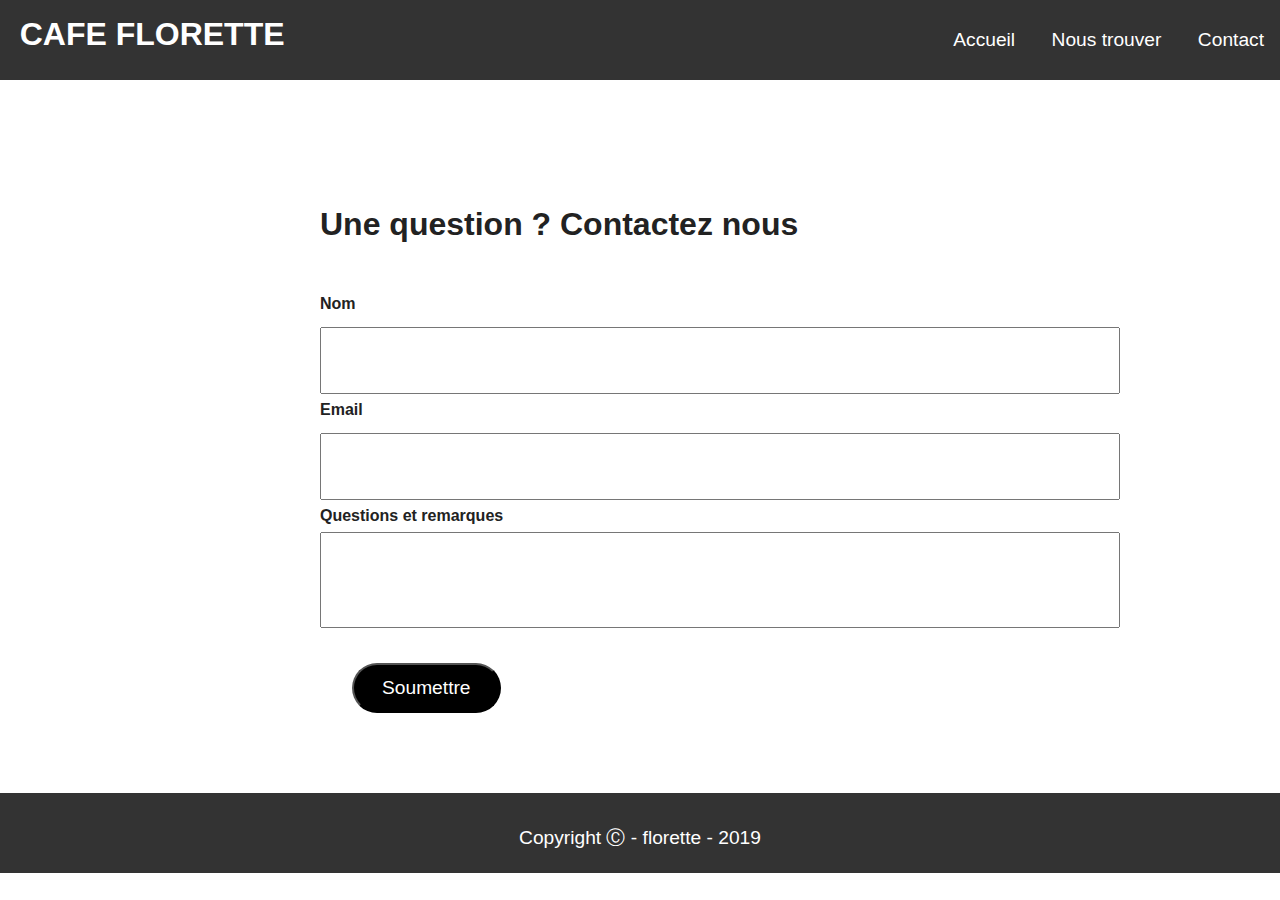
<file: src/pages/contact.html>
<!DOCTYPE html>
<html lang="fr">
<head>
    <meta charset="UTF-8">
    <meta name="viewport" content="width=device-width, initial-scale=1.0">
    <title>Contact</title>
    <link rel="stylesheet" href="../../style.css">
    <link href="https://fonts.googleapis.com/css?family=Open+Sans:300,400,700&display=swap" rel="stylesheet"/>
</head>
<body>
    <header>
        <h1><a href="../../index.html">CAFE FLORETTE</a></h1>
        <nav>
            <ul>
                <li><a href="../../index.html">Accueil</a></li>
                <li><a href="where.html">Nous trouver</a></li>
                <li><a href="#">Contact</a></li>
            </ul>
        </nav>
    </header>
    
    <Section class="sform">
        <div>
            <h5>Une question ? Contactez nous</h5>
            <div></div>
            <form>
                <p><label for="nom">Nom</label></p>
                <p><input type="text" name="Nom" id="Nom" required></p>
                <p><label for="email">Email</label></p>
                <p><input type="email" id="email" required></p>
                <p><label for="question">Questions et remarques</label></p>
                <p><textarea name="question" id="question" cols="30" rows="10" style="resize: none;"></textarea></p>
                <button type="submit" class="submit">Soumettre</button>
            </form>
        </div>
    </Section>

    <footer>
        <p>Copyright &#9400; - florette - 2019</p>
    </footer>

</body>
</html>
</file>
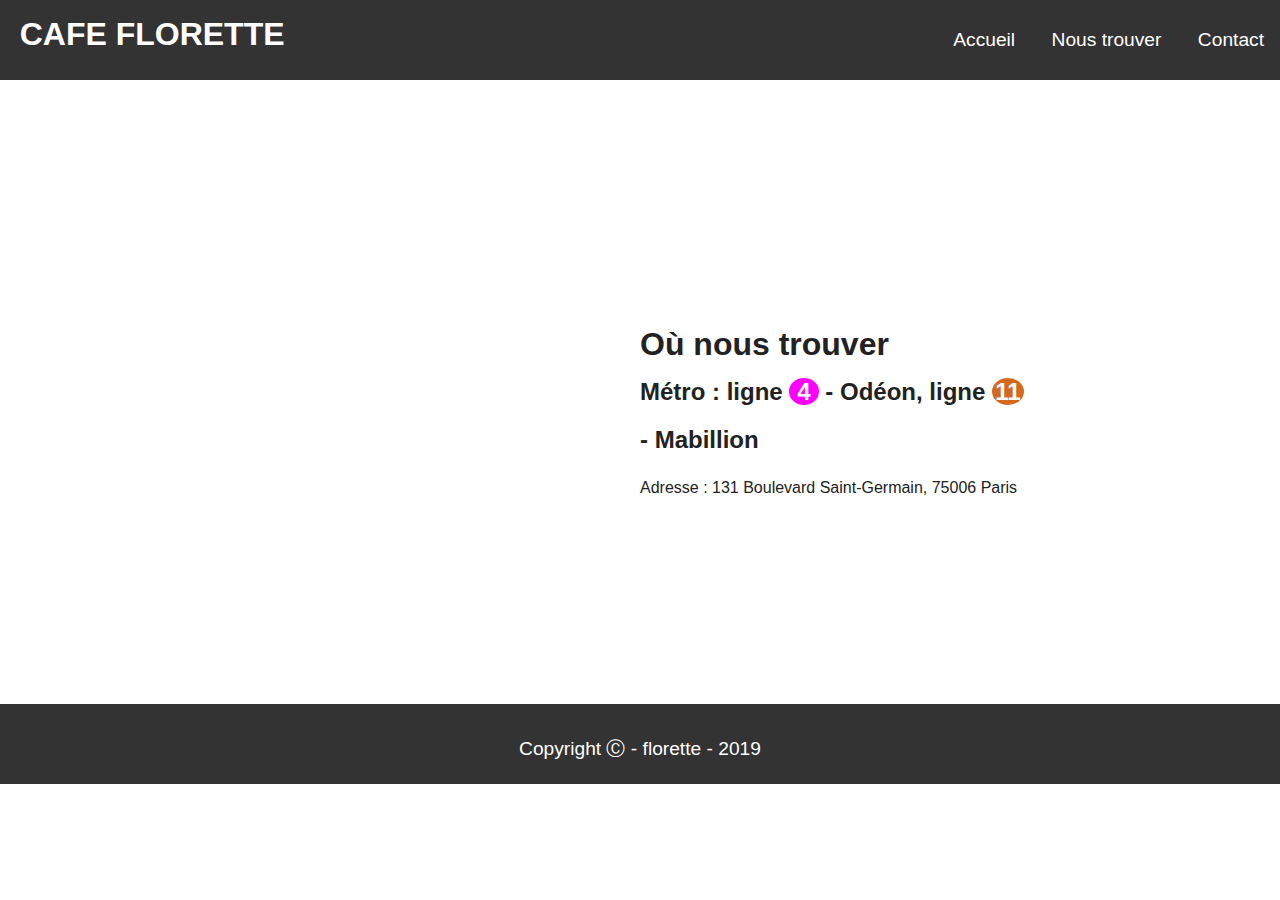
<file: src/pages/where.html>
<!DOCTYPE html>
<html lang="fr">
<head>
    <meta charset="UTF-8">
    <meta name="viewport" content="width=device-width, initial-scale=1.0">
    <title>Nous trouver</title>
    <link rel="stylesheet" href="../../style.css">
    <link href="https://fonts.googleapis.com/css?family=Open+Sans:300,400,700&display=swap" rel="stylesheet"/>
</head>
<body>
    <header>
        <h1><a href="../../index.html">CAFE FLORETTE</a></h1>
        <nav>
            <ul>
                <li><a href="../../index.html">Accueil</a></li>
                <li><a href="#">Nous trouver</a></li>
                <li><a href="contact.html">Contact</a></li>
            </ul>
        </nav>
    </header>

    <section class="where">
        <div class="wherediv1">
            <iframe src="https://www.google.com/maps/embed?pb=!1m18!1m12!1m3!1d1312.6294227131038!2d2.335228931738164!3d48.85327430021528!2m3!1f0!2f0!3f0!3m2!1i1024!2i768!4f13.1!3m3!1m2!1s0x47e671d90bdccb61%3A0x42c132f40c86ac1!2s131%20Boulevard%20Saint-Germain%2C%2075006%20Paris%2C%20France!5e0!3m2!1sfr!2sbe!4v1611344620327!5m2!1sfr!2sbe" width="400" height="300" frameborder="0" style="border:0;" allowfullscreen="" aria-hidden="false" tabindex="0"></iframe>
        </div>
        <div class="wherediv2">
            <h4>Où nous trouver</h4>
            <div></div>
            <p class="metro">Métro : ligne <span class="magenta">4</span> - Odéon, ligne <span class="chocolate">11</span> - Mabillion</p>
            <p class="adresse">Adresse : 131 Boulevard Saint-Germain, 75006 Paris</p>
        </div>
    </section>

    <footer>
        <p>Copyright &#9400; - florette - 2019</p>
    </footer>
    
</body>
</html>
</file>
<file: style.css>
/* Normalisation de la page ou RESET CSS */
*{
    margin: 0;
    padding: 0;
    box-sizing: border-box;
}

html, body{
    color: #222222;
    font-family: "open-sans" , sans-serif;
}
/* Header */

header{
    background-color: #333333;
    height: 5rem;
}
header h1{
    display: inline-block;
    padding-left: 1.23rem;
    margin-top: 1rem;
}
header a:link{
    text-decoration: none;
    color: white;
}
header nav ul li a{
    padding-right: 1rem;
    display: inline-block;
    padding-top: 1.8rem;
    padding-bottom: 1.8rem;
    padding-left: 1rem;
    font-size: 1.2rem;
}
header nav ul li a:hover{
    background-color: #444444;
}
header :visited{
    text-decoration: none;
    color: white;
}
header nav ul li{
    display: inline;
    text-align: center;
}
header nav{
    float: right;
}
/* Section 1 */

.cafe{
    background-image: url(/src/img/frame.jpg);
    width: 100%;
    height: 75rem;
    margin-left: auto;
    margin-right: auto;
    padding-top: 250px;
    background-size: 100%;
    text-align: center;
}
h2{
    text-align: center;
    color: white;
    font-size: 4rem;
    margin-left: auto;
    margin-right: auto;
    width: 40%;
    margin-bottom: 1.5rem;
}
hr{
    background-color: black;
    height: 1rem;
    width: 10%;
    margin-left: auto;
    margin-right: auto;
    border-color: black;
}
section a:link{
    text-decoration: none;
    color: white;
}
section :visited{
    text-decoration: none;
    color: white;
}
.premierP{
    margin-left: auto;
    margin-right: auto;
    width: 50%;
    text-align: center;
    padding-top: 1%;
    font-size: 2rem;
    color: white;
    line-height: 3rem;
}
.decouvrir{
    padding-top: 3rem;
}
.cafe p a{
    display: inline-block;
    text-align: center;
    background-color: white;
    color: black;
    height: 5rem;
    width: 12rem;
    padding-top: 1.65rem;
    font-size: 1.5rem;
    border-radius: 40px 40px 40px 40px;
}
.cafe p a:hover{
    background-color: black;
    color: white;
}


/* Section 2 */

.sdiv{
    padding-top: 10rem;
    display: inline-block;
}
.sdiv p{
    font-size: 1.3rem;
}

section div h3{
    margin-left: 15%;
    margin-right: 15%;
    text-align: center;
    padding-top: 1%;
    font-size: 3rem;
}

.diva{
    display: inline-block;
    width: 50%;
    float: left;
}
.divb{
    display: inline-block;
    width: 50%;
    float: right;
}

.spa{
    margin-right: 15%;
    margin-left: 15%;
    text-align: center;
}
.fas{
    display: block;
    text-align: center;
    font-size: 5rem;
}

/* Image person */

.person{
    margin-top: 8rem;
    background-size: 100%;
    background-position: center;
    width: 100%;
    height: 33rem;
    background-image: url(/src/img/person-1.jpg);
    margin-left: auto;
    margin-right: auto;
}

/* Dernière section */

.lastsect{
    text-align: center;
    height: 20rem;
    margin-top: 10rem;
}
.lastsect h3{
    font-size: 3rem ;
    padding-bottom: 1rem;
}

.lastsect p{
    margin-left: 10%;
    margin-right: 10%;
    padding-bottom: 2rem;
    font-size: 1.3rem;
}
.lastsect a{
    background-color: #222222;
    display: inline-block;
    height: 4rem;
    width: 10rem;
    padding-top: 1.2rem;
    font-size: 1.5rem;
    border-radius: 30px 30px 30px 30px;
}
.lastsect a:hover{
    color:#222222;
    background-color: white;
}

/* Footer */

footer{
    background-color: #333333;
    height: 5rem;
    padding-top: 2rem;
}
footer p{
    text-align: center;
    color: white;
    font-size: 1.2rem;

}

/* Page Where */

.where{
    margin-left: 20%;
    margin-right: 20%;
    padding-top: 10rem;
    padding-bottom: 10rem;
}

.wherediv1{
    width: 50%;
    display: inline-block;
    padding-left: 4rem;
}


.wherediv2{
    float: right;
    width: 50%;
    display: inline-block;
    margin-top: 5rem;
    line-height: 3rem;
}

.wherediv2 h4{
    font-size: 2rem;
}

.metro{
    font-size: 1.5rem;
    font-weight: bold;
}
.magenta{
    background-color: magenta;
    border-radius: 50%;
    padding-left: 0.5rem;
    padding-right: 0.5rem;
    color: white;
}
.chocolate{
    background-color: chocolate;
    border-radius: 50%;
    padding-left: 0.2rem;
    padding-right: 0.2rem;
    color: white;
}

/* Page Contact */

.sform{
    margin-left: auto;
    margin-right: auto;
    padding-top: 8rem;
    padding-bottom: 5rem;
    line-height: 2rem;
    width: 50%;
}
h5{
    font-weight: bold;
    font-size: 2rem;
    padding-bottom: 3rem;
}
label{
    font-weight: bold;
}
input{
    width: 50rem;
    padding-bottom: 3rem;
}
textarea{
    width: 50rem;
    height: 6rem;
}

.submit{
    color: white;
    background-color: black;
    padding-right: 1.75rem;
    padding-left: 1.75rem;
    padding-top: 0.75rem;
    padding-bottom: 0.75rem;
    font-size: 1.2rem;
    margin-left: 2rem;
    border-radius: 30px 30px 30px 30px;
    margin-top: 1.5rem;
}
.submit:hover{
    color: black;
    background-color: white;
    padding-right: 1.75rem;
    padding-left: 1.75rem;
    padding-top: 0.75rem;
    padding-bottom: 0.75rem;
    font-size: 1.2rem;
    margin-left: 2rem;
    border-radius: 30px 30px 30px 30px;
    margin-top: 1.5rem;
}
</file>
